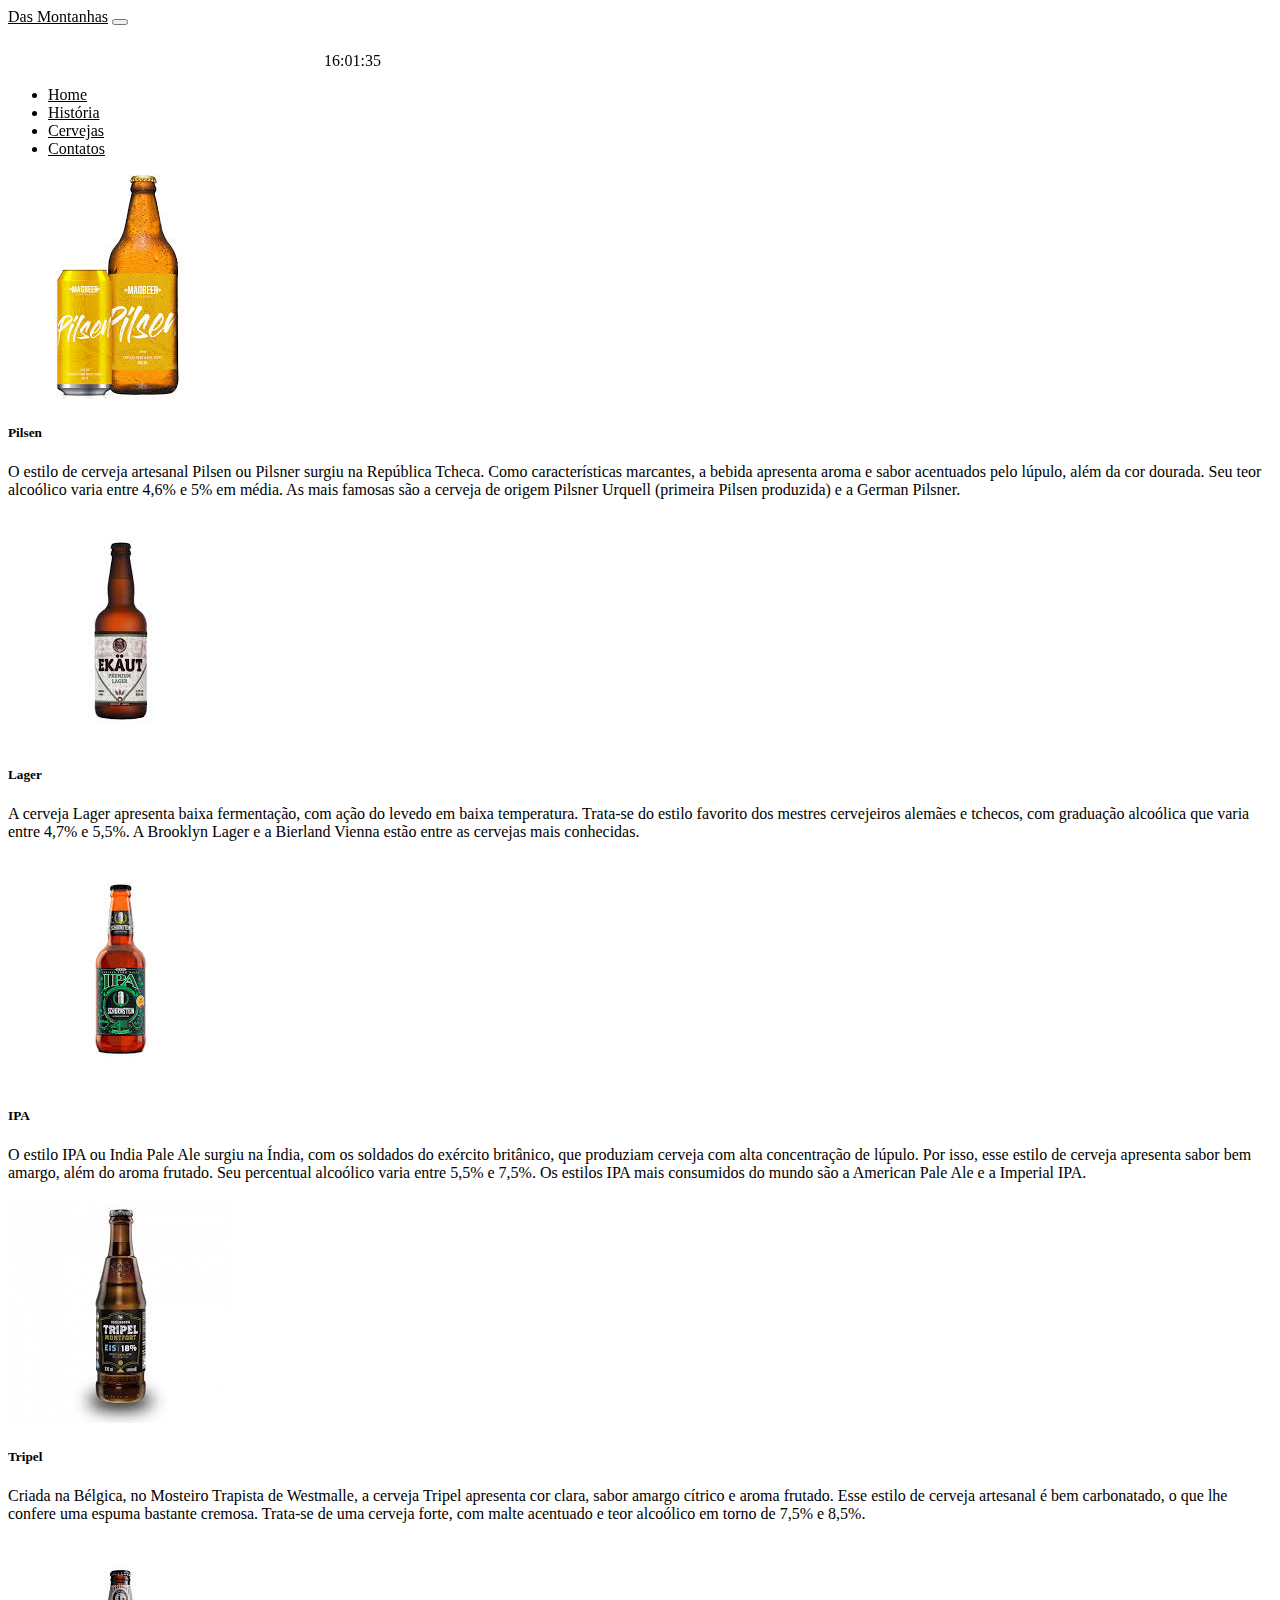
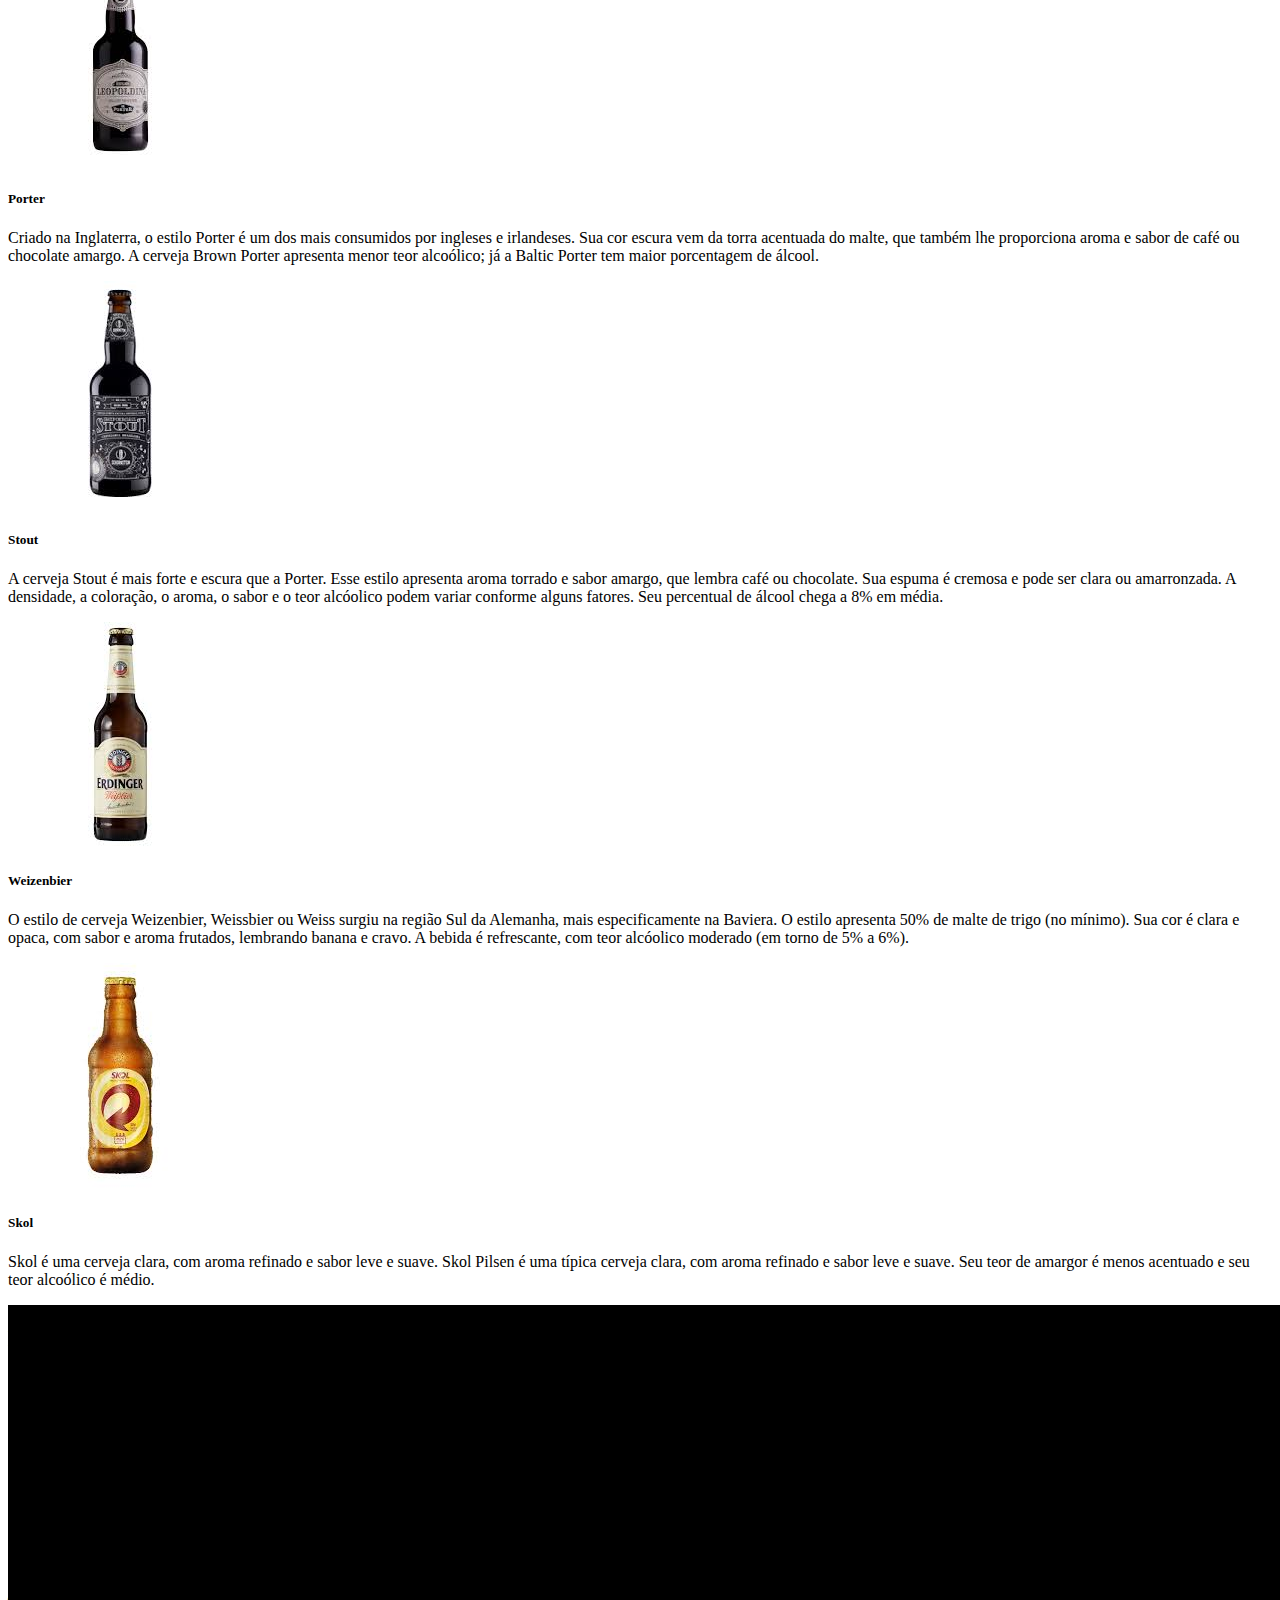
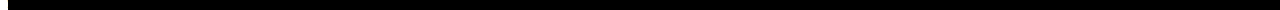
<file: pages/cervejas.html>
<!DOCTYPE html>
<html lang="pt-BR">
    <head>
        <meta charset="UTF-8">
        <meta name="viewport" content="width=device-width, initial-scale=1.0">
        <title>LP</title>
        <link href="https://cdn.jsdelivr.net/npm/bootstrap@5.3.2/dist/css/bootstrap.min.css" rel="stylesheet" integrity="sha384-T3c6CoIi6uLrA9TneNEoa7RxnatzjcDSCmG1MXxSR1GAsXEV/Dwwykc2MPK8M2HN" crossorigin="anonymous">
        <link rel="stylesheet"
            href="https://cdn.jsdelivr.net/npm/bootstrap-icons@1.11.1/font/bootstrap-icons.css">
        <link rel="stylesheet" href="../css/style.css">
    </head>
    <body>
        <nav class="navbar navbar-expand-md nav-cor">
            <div class="container">
                <a class="navbar-brand text-color" href="../index.html">Das Montanhas</a>
                <button class="navbar-toggler" type="button"
                    data-bs-toggle="collapse"
                    data-bs-target="#navbarSupportedContent"
                    aria-controls="navbarSupportedContent"
                    aria-expanded="false"
                    aria-label="Toggle navigation">
                    <span class="navbar-toggler-icon"></span>
                </button>
                <div class="relogio">
                    <p class="display-6" id="relogio">HH:MM:SS:ML</p>
                </div>
                <div class="collapse navbar-collapse"
                    id="navbarSupportedContent">
                    <ul class="navbar-nav ms-auto mb-2 mb-lg-0">
                        <li class="nav-item me-5">
                            <a class="nav-link text-color" aria-current="page"
                                href="../index.html">Home</a>
                        </li>
                        <li class="nav-item me-5">
                            <a class="nav-link text-color"
                                href="historia.html">História</a>
                        </li>
                        <li class="nav-item me-5">
                            <a class="nav-link text-color" href="#">Cervejas</a>
                        </li>
                        <li class="nav-item me-5">
                            <a class="nav-link text-color" href="#contato">Contatos</a>
                        </li>
                    </ul>
                </div>
            </div>
        </nav>
        <main class="d-flex justify-content-center align-items-center">
            <section class="container">
                <div class="row row-cols-1 row-cols-md-4 g-4 mt-3">
                    <div class="col">
                        <div class="card h-100">
                            <img src="../img/pilsen.jpg" class="card-img-top" alt="...">
                            <div class="card-body">
                                <h5 class="card-title">Pilsen</h5>
                                <p class="card-text">O estilo de cerveja artesanal Pilsen ou Pilsner surgiu na República Tcheca. Como características marcantes, a bebida apresenta aroma e sabor acentuados pelo lúpulo, além da cor dourada. Seu teor alcoólico varia entre 4,6% e 5% em média. As mais famosas são a cerveja de origem Pilsner Urquell (primeira Pilsen produzida) e a German Pilsner.</p>
                            </div>
                        </div>
                    </div>
                    <div class="col">
                        <div class="card h-100">
                            <img src="../img/lager.jpg" class="card-img-top" alt="...">
                            <div class="card-body">
                                <h5 class="card-title">Lager</h5>
                                <p class="card-text">A cerveja Lager apresenta baixa fermentação, com ação do levedo em baixa temperatura. Trata-se do estilo favorito dos mestres cervejeiros alemães e tchecos, com graduação alcoólica que varia entre 4,7% e 5,5%. A Brooklyn Lager e a Bierland Vienna estão entre as cervejas mais conhecidas.</p>
                            </div>
                        </div>
                    </div>
                    <div class="col">
                        <div class="card h-100">
                            <img src="../img/ipa.jpg" class="card-img-top" alt="...">
                            <div class="card-body">
                                <h5 class="card-title">IPA</h5>
                                <p class="card-text">O estilo IPA ou India Pale Ale surgiu na Índia, com os soldados do exército britânico, que produziam cerveja com alta concentração de lúpulo. Por isso, esse estilo de cerveja apresenta sabor bem amargo, além do aroma frutado. Seu percentual alcoólico varia entre 5,5% e 7,5%. Os estilos IPA mais consumidos do mundo são a American Pale Ale e a Imperial IPA.</p>
                            </div>
                        </div>
                    </div>
                    <div class="col">
                        <div class="card h-100">
                            <img src="../img/tripel.jpg" class="card-img-top" alt="...">
                            <div class="card-body">
                                <h5 class="card-title">Tripel</h5>
                                <p class="card-text">Criada na Bélgica, no Mosteiro Trapista de Westmalle, a cerveja Tripel apresenta cor clara, sabor amargo cítrico e aroma frutado. Esse estilo de cerveja artesanal é bem carbonatado, o que lhe confere uma espuma bastante cremosa. Trata-se de uma cerveja forte, com malte acentuado e teor alcoólico em torno de 7,5% e 8,5%.

                                </p>
                            </div>
                        </div>
                    </div>
                </div>
                <div class="row row-cols-1 row-cols-md-4 g-4 mt-3 mb-3">
                    <div class="col">
                        <div class="card h-100">
                            <img src="../img/porter.jpg" class="card-img-top" alt="...">
                            <div class="card-body">
                                <h5 class="card-title">Porter</h5>
                                <p class="card-text">Criado na Inglaterra, o estilo Porter é um dos mais consumidos por ingleses e irlandeses. Sua cor escura vem da torra acentuada do malte, que também lhe proporciona aroma e sabor de café ou chocolate amargo. A cerveja Brown Porter apresenta menor teor alcoólico; já a Baltic Porter tem maior porcentagem de álcool.</p>
                            </div>
                        </div>
                    </div>
                    <div class="col">
                        <div class="card h-100">
                            <img src="../img/stout.jpg" class="card-img-top" alt="...">
                            <div class="card-body">
                                <h5 class="card-title">Stout</h5>
                                <p class="card-text">A cerveja Stout é mais forte e escura que a Porter. Esse estilo apresenta aroma torrado e sabor amargo, que lembra café ou chocolate. Sua espuma é cremosa e pode ser clara ou amarronzada. A densidade, a coloração, o aroma, o sabor e o teor alcóolico podem variar conforme alguns fatores. Seu percentual de álcool chega a 8% em média.</p>
                            </div>
                        </div>
                    </div>
                    <div class="col">
                        <div class="card h-100">
                            <img src="../img/bier.jpg" class="card-img-top" alt="...">
                            <div class="card-body">
                                <h5 class="card-title">Weizenbier</h5>
                                <p class="card-text">O estilo de cerveja Weizenbier, Weissbier ou Weiss surgiu na região Sul da Alemanha, mais especificamente na Baviera. O estilo apresenta 50% de malte de trigo (no mínimo). Sua cor é clara e opaca, com sabor e aroma frutados, lembrando banana e cravo. A bebida é refrescante, com teor alcóolico moderado (em torno de 5% a 6%).</p>
                            </div>
                        </div>
                    </div>
                    <div class="col">
                        <div class="card h-100">
                            <img src="../img/skol.jpg" class="card-img-top" alt="...">
                            <div class="card-body">
                                <h5 class="card-title">Skol</h5>
                                <p class="card-text">Skol é uma cerveja clara, com aroma refinado e sabor leve e suave. Skol Pilsen é uma típica cerveja clara, com aroma refinado e sabor leve e suave. Seu teor de amargor é menos acentuado e seu teor alcoólico é médio.</p>
                            </div>
                        </div>
                    </div>
                </div>
            </section>
        </main>
        <footer id="contato">
            <div class="container p-1">
                <div class="row">
                    <div class="col-12 col-md-6 text-center">
                        <h2 class="display-5 footer-cor-text">
                            Mapa
                        </h2>
                        <iframe
                            src="https://www.google.com/maps/embed?pb=!1m16!1m12!1m3!1d58840.43807985516!2d-45.20842752216637!3d-22.81997002377888!2m3!1f0!2f0!3f0!3m2!1i1024!2i768!4f13.1!2m1!1smapa!5e0!3m2!1spt-BR!2sbr!4v1696551793635!5m2!1spt-BR!2sbr"
                            class="w-100" style="border:0;" allowfullscreen
                            loading="lazy"
                            referrerpolicy="no-referrer-when-downgrade"></iframe>
                    </div>
                    <div class="col-12 col-md-6 text-center">
                        <h2 class="display-5 footer-cor-text">Contatos</h2>
                        <div
                            class="d-flex justify-content-around align-items-center">
                            <i class="bi bi-whatsapp fs-2 m-2 footer-cor-icon"></i>
                            <i class="bi bi-instagram fs-2 m-2 footer-cor-icon"></i>
                            <i class="bi bi-facebook fs-2 m-2 footer-cor-icon"></i>
                        </div>
                    </div>
                </div>
            </div>
        </footer>
        <script src="https://cdn.jsdelivr.net/npm/bootstrap@5.3.2/dist/js/bootstrap.bundle.min.js" integrity="sha384-C6RzsynM9kWDrMNeT87bh95OGNyZPhcTNXj1NW7RuBCsyN/o0jlpcV8Qyq46cDfL" crossorigin="anonymous"></script>
        <script src="../js/app.js"></script>
    </body>
</html>
</file>
<file: css/style.css>
.background{
    background-image: linear-gradient(109deg, rgba(10, 12, 16, 0.99) 15%, rgba(10, 12, 16, 0.7) 50%, rgba(10, 12, 16, 0.99) 85%), url(../img/back2.jpg);
    width: 100%;
    height: 100vh;
    background-size: cover;
    background-position: center;
    background-repeat: no-repeat;

    display: flex;
    align-items: center;
    justify-content: center;
}

.img-promocao{
    margin: 20px;
    height: 80%;
    width: 350px;

}
.background2{
    background: linear-gradient(#ffc814,#000000) ;
    width: 100%;
    height: 100vh;
    background-size: cover;
    background-position: center;
    background-repeat: no-repeat;
    
    display: flex;
    align-items: center;
    justify-content: center;
    
}
.central{
    /*width: 380px;*/
    height: 60vh;
    display: flex;
    flex-direction: column;
    align-items: center;
    justify-content: space-around;
}


.background2 div h1{
    color: var(--cor-texto);
    font-weight: 600;
}

.background2 div p{
    color: var(--cor-texto);
    font-weight: 400;
}

.botao{
    background: transparent;
    color: var(--cor-texto);
    border: 2px solid var(--cor-texto);
    font-weight: 600;
    border-radius: 8px;
    transition: all 0.50s ease;
 }

 .botao:hover{
    background: var(--cor-detalhes);
    color: var(--cor-texto);
    box-shadow: 0 0 20px var(--cor-texto);
    transform: scale(1.04);
 }

.background3{
    background-image: url(../img/bg3.jpeg);
    width: 100%;
    height: 100vh;
    background-size: cover;
    background-position: center;
    background-repeat: no-repeat;
}

nav{
    z-index: 1;
    position: sticky;
    top: 0;
    right: 0;
    left: 0;
}
.nav-cor{
    background: var(--cor-fundo);
}

.logo{
    width: 30%;
    border-radius: 50%;
}

.text-color{
    color: var(--cor-texto);
    font-weight: 500;
    border-bottom: 2px solid transparent;
    transition: 0.50s ease;
   
}
.text-color:hover{
    color: var(--cor-detalhes);
    text-shadow: 3px 3px 20px var(--cor-detalhes), -2px 1px 30px var(--cor-texto);
    border-bottom: 2px solid  var(--cor-detalhes);
}
.relogio{
    margin-left: 25%;
}
.relogio p{
    color: var(--cor-texto);
    font-size:medium ;
    border-bottom: var(--cor-detalhes) solid 2px;
    padding-top: 10px;
}

.carrossel {
    height: 600px;
    margin: 0;
    display: grid;
    grid-template-rows: 500px 100px;
    grid-template-columns: 1fr 30px 30px 30px 30px 30px 1fr;
    align-items: center;
    justify-items: center;
    
  }

  .slogan{
    color: var(--cor-texto);
    font-family: 'Playfair Display', serif; 
  }
  
  .img-carrossel#carousel {
    grid-row: 1 / 2;
    grid-column: 1 / 8;
    width: 50vw;
    height: 500px;
    display: flex;
    align-items: center;
    justify-content: center;
    overflow: hidden;
    transform-style: preserve-3d;
    perspective: 600px;
    --items: 5;
    --middle: 3;
    --position: 1;
    pointer-events: none;
    background-color: var(--cor-texto);
    border-radius: 50%;
    box-shadow: 5px 20px 30px var(--cor-detalhes), 15px 20px 30px var(--cor-detalhes);
  }
  
  div.item {
    position: absolute;
    width: 300px;
    height: 400px;
    background-color: coral;
    --r: calc(var(--position) - var(--offset));
    --abs: max(calc(var(--r) * -1), var(--r));
    transition: all 0.25s linear;
    transform: rotateY(calc(-10deg * var(--r)))
      translateX(calc(-300px * var(--r)));
    z-index: calc((var(--position) - var(--abs)));
    
  }
  
  div.item:nth-of-type(1) {
    --offset: 1;
    background-image: url(../img/pilsen.jpg);
    background-position: center;
    background-size: cover;
  }
  div.item:nth-of-type(2) {
    --offset: 2;
    background-image: url(../img/lager.jpg);
    background-position: center;
    background-size: cover;
  }
  div.item:nth-of-type(3) {
    --offset: 3;
    background-image: url(../img/ipa.jpg);
    background-position: center;
    background-size: cover;
  }
  div.item:nth-of-type(4) {
    --offset: 4;
    background-image: url(../img/tripel.jpg);
    background-position: center;
    background-size: cover;
  }
  div.item:nth-of-type(5) {
    --offset: 5;
    background-image: url(../img/porter.jpg);
    background-position: center;
    background-size: cover;
  }
  
  input:nth-of-type(1) {
    grid-column: 2 / 3;
    grid-row: 2 / 3;
  }
  input:nth-of-type(1):checked ~ .img-carrossel#carousel {
    --position: 1;
  }
  
  input:nth-of-type(2) {
    grid-column: 3 / 4;
    grid-row: 2 / 3;
  }
  input:nth-of-type(2):checked ~ .img-carrossel#carousel {
    --position: 2;
  }
  
  input:nth-of-type(3) {
    grid-column: 4 /5;
    grid-row: 2 / 3;
  }
  input:nth-of-type(3):checked ~ .img-carrossel#carousel {
    --position: 3;
  }
  
  input:nth-of-type(4) {
    grid-column: 5 / 6;
    grid-row: 2 / 3;
  }
  input:nth-of-type(4):checked ~ .img-carrossel#carousel {
    --position: 4;
  }
  
  input:nth-of-type(5) {
    grid-column: 6 / 7;
    grid-row: 2 / 3;
  }
  input:nth-of-type(5):checked ~ .img-carrossel#carousel {
    --position: 5;
  }
  
.formulario{
  margin: 30px;
  width: 500px;
  height: 550px;
  display: flex;
  justify-content: center;
  align-items: center;
}
/*.main-fundo{
  background: rgba(255, 255, 255, 0.03);
}*/

.btn-enviar{
  width: 100%;
  display: flex;
  justify-content: center;
  align-items: center;
}

.fundo{

    background-color: transparent;
    -webkit-backdrop-filter: blur(25px);
    backdrop-filter: blur(25px);
    padding: 20px;

}
.bg-main{
    background-image: url(../img/back2.jpg);
    width: 100%;
    height: 100%;
    background-size: cover;
    background-position: center;
    background-repeat: no-repeat;
}
.titulo{
    color: var(--cor-texto);
    border-bottom: 2px solid var(--cor-texto);
}
.texto-historia{
    color: var(--cor-texto);
}
footer{
    position: absolute;
    width: 100%;
    background-color: black;
}
.footer-cor-icon{
    color: var(--cor-texto);
    transition: all 0.50s ease;
    cursor: pointer;
}

.footer-cor-icon:hover{
    transform: scale(1.3)
}
.footer-cor-text{
    color: var(--cor-detalhes);
    border-bottom: 2px solid var(--cor-detalhes);
}

@media (max-width: 769px) {
    .carrossel{
        display: none;
    }
}
</file>
